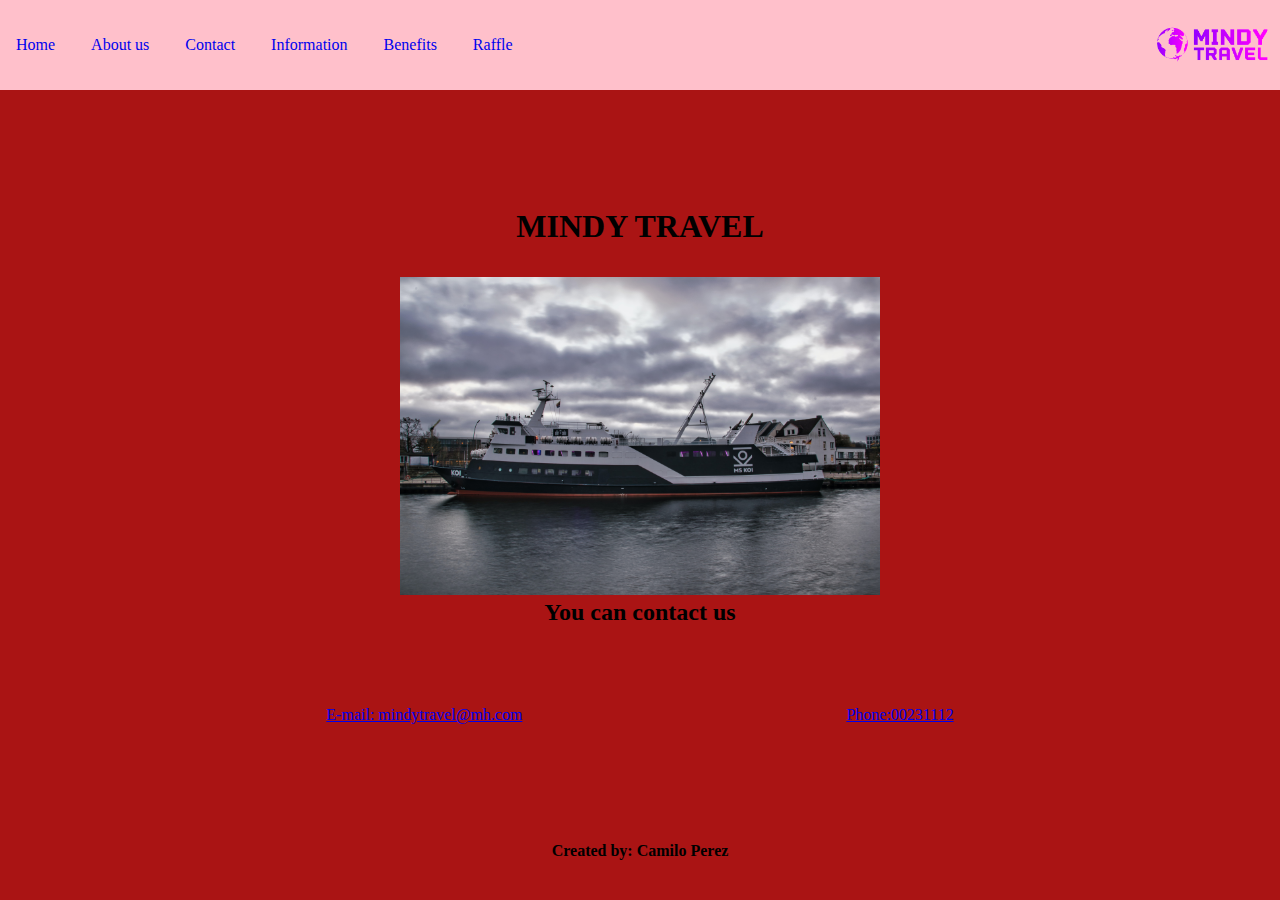
<file: assets/pages/contact.html>
<!DOCTYPE html>
<html lang="en">
<head>
    <meta charset="UTF-8">
    <meta name="viewport" content="width=device-width, initial-scale=1.0">
    <link rel="stylesheet" href="../style/style.css">
    <link rel="shortcut icon" href="../images/icon.png" type="image/x-icon">
    <title>Contact</title>
</head>
<body>
    <header>
        <div>
            <nav>
            
                <a href="../../index.html">Home</a>
                <a href="../pages/aboutUs.html">About us</a>
                <a href="#">Contact</a>
                <a href="../pages/information.html">Information</a>
                <a href="../pages/benefitsTips.html">Benefits</a>
                <a href="../pages/raffle.html">Raffle</a>
            </nav>
        </div>
       
        <div>
            <img src="../images/logo.png" alt="logo" class="logo">
        </div>
    </header>
    <main>
        <section>
            <h1>MINDY TRAVEL</h1>
            
        </section>
        <div class="divcontact">
            <img class="imag1" src="../images/image.jpg" alt="">
            <h2>You can contact us</h2>
        </div>
       
        <div class="contact">
            <a href="mailto:mindytravel@mh.com">E-mail: mindytravel@mh.com</a>
            <a class="phone" href="tel:00231112">Phone:00231112</a>
        </div>
    </main>
    <footer>
        <h4>Created by: Camilo Perez</h4>
    </footer>
</body>
</html>
</file>
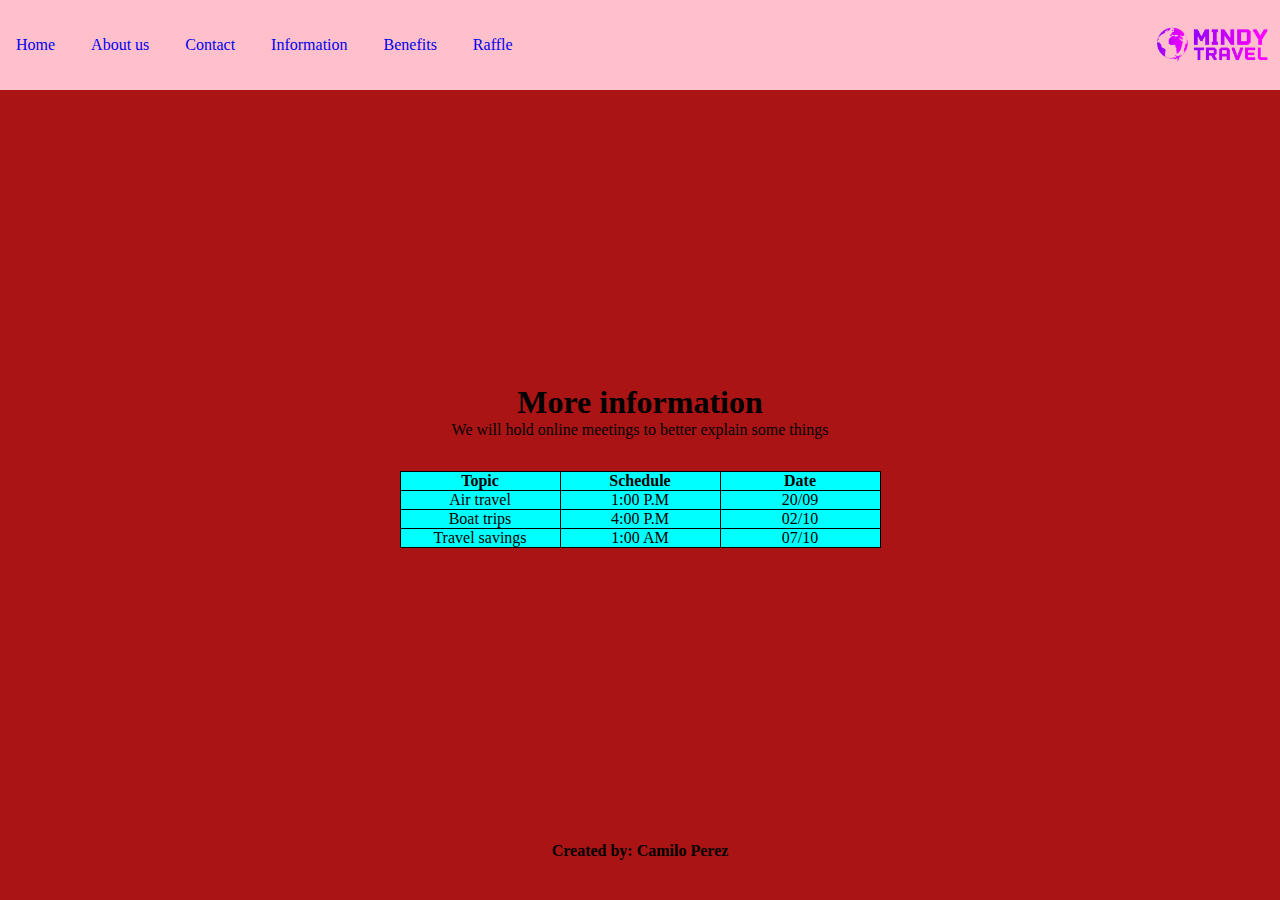
<file: assets/pages/information.html>
<!DOCTYPE html>
<html lang="en">
<head>
    <meta charset="UTF-8">
    <meta name="viewport" content="width=device-width, initial-scale=1.0">
    <link rel="stylesheet" href="../style/style.css">
    <link rel="shortcut icon" href="../images/icon.png" type="image/x-icon">
    <title>More Information</title>
</head>
<body>
    <header>
        <div>
            <nav>
            
                <a href="../../index.html">Home</a>
                <a href="../pages/aboutUs.html">About us</a>
                <a href="../pages/contact.html">Contact</a>
                <a href="#">Information</a>
                <a href="../pages/benefitsTips.html">Benefits</a>
                <a href="../pages/raffle.html">Raffle</a>
            </nav>
        </div>
       
        <div>
            <img src="../images/logo.png" alt="logo" class="logo">
        </div>
    </header>
    <main>
        
        <div class="divinfor">
            <h1>More information</h1>
            <p class="moreu">We will hold online meetings to better explain some things</p>
        </div>
        <div class="tabla">
            <table>
                <colgroup>
                <col span="3" class="size">
                </colgroup>
                <thead>
                    <tr>
                        <th>Topic</th>
                        <th>Schedule</th>
                        <th>Date</th>
                    </tr>

                </thead>
                <tbody>
                    <tr>
                        <td>Air travel</td>
                        <td>1:00 P.M</td>
                        <td>20/09</td>
                    </tr>
                    <tr>
                        <td>Boat trips</td>
                        <td>4:00 P.M</td>
                        <td>02/10</td>
                    </tr>
                    <tr>
                        <td>Travel savings</td>
                        <td>1:00 AM</td>
                        <td>07/10</td>
                    </tr>
                </tbody>
            </table>
        </div>
       
    </main>
    <footer>
        <h4>Created by: Camilo Perez</h4>
    </footer>
</body>
</html>
</file>
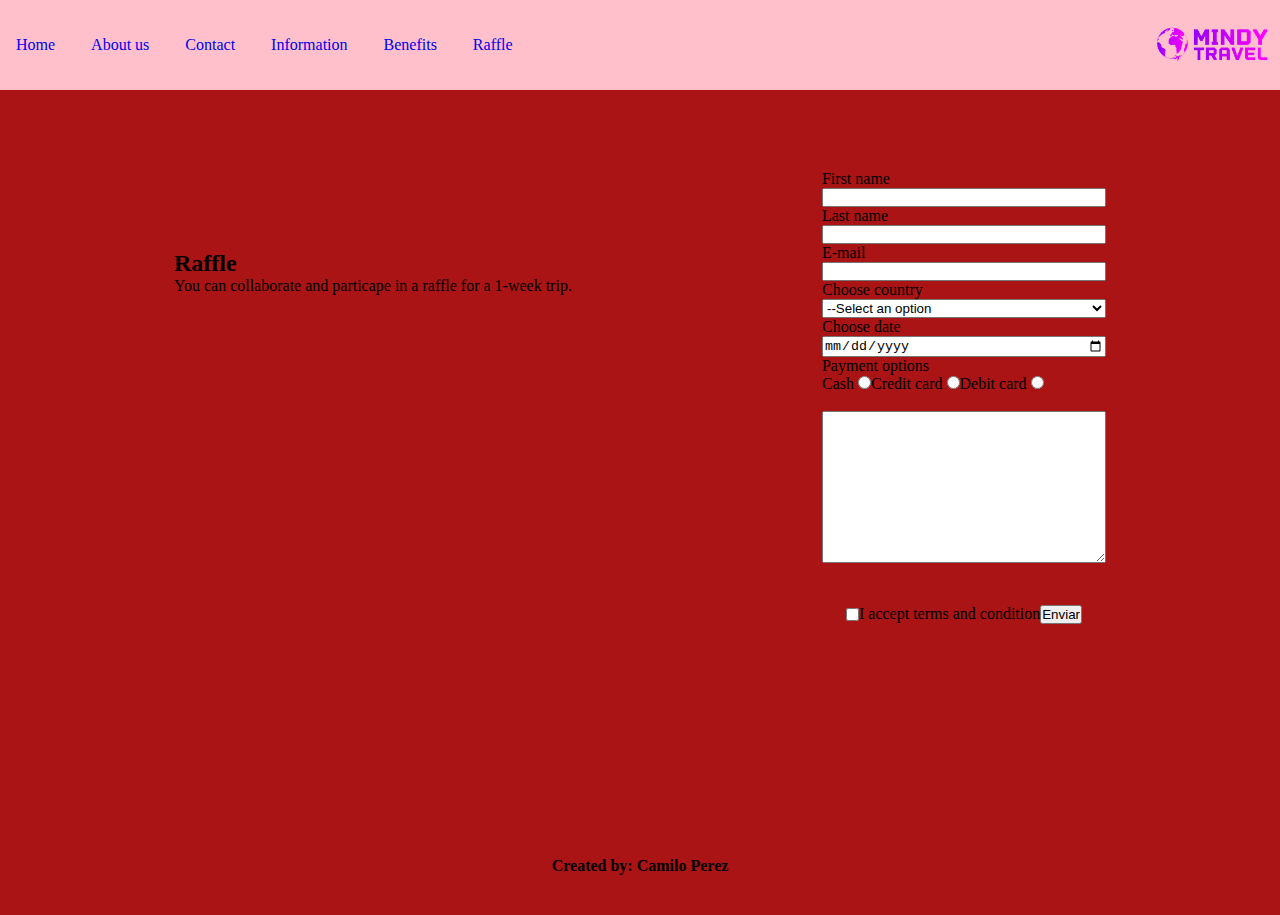
<file: assets/pages/raffle.html>
<!DOCTYPE html>
<html lang="en">
<head>
    <meta charset="UTF-8">
    <meta name="viewport" content="width=device-width, initial-scale=1.0">
    <link rel="stylesheet" href="../style/style.css">
    <link rel="shortcut icon" href="../images/icon.png" type="image/x-icon">
    <title>Raffle</title>
</head>
<body>
    <header>
        <div>
            <nav>
            
                <a href="../../index.html">Home</a>
                <a href="../pages/aboutUs.html">About us</a>
                <a href="../pages/contact.html">Contact</a>
                <a href="../pages/information.html">Information</a>
                <a href="../pages/benefitsTips.html">Benefits</a>
                <a href="#">Raffle</a>
                
            </nav>
        </div>
       
        <div>
            <img src="../images/logo.png" alt="logo" class="logo">
        </div>
    </header>
    <main>
        <div class="contenedor">
            
        
        <div class="mapa">
            <h2 class="txt2">Raffle</h2>
            <p class="txt2">You can collaborate and particape in a raffle for a 1-week trip.</p>
            <iframe src="https://www.google.com/maps/embed?pb=!1m18!1m12!1m3!1d184551.90977188834!2d-79.5428688590765!3d43.71837095831823!2m3!1f0!2f0!3f0!3m2!1i1024!2i768!4f13.1!3m3!1m2!1s0x89d4cb90d7c63ba5%3A0x323555502ab4c477!2sToronto%2C%20Ontario%2C%20Canad%C3%A1!5e0!3m2!1ses!2sco!4v1687453089528!5m2!1ses!2sco" width="600" height="450" style="border:0;" allowfullscreen="" loading="lazy" referrerpolicy="no-referrer-when-downgrade"></iframe>
        </div>
        <form action="../pages/show_data.html" method="get"> 
            <label for="name">First name</label>
            <input type="text" id="name" name="first-name">
            
            <label for="surname">Last name</label>
            <input type="text" id="surname" name="last-name">

            <label for="name">E-mail</label>
            <input type="email" id="name" name="e-mail">

            <label for="chosen country">Choose country</label>
            <select name="coumtry" id="chosen-country">
                <option value=" ">--Select an option</option>
                <option value="selection-united states">United States</option>
                <option value="selection-canada">Canada</option>
                <option value="selection-england">England</option>
                <option value="selection-mexico">Mexico</option>
            </select>
            <label for="chosen-date">Choose date</label>
            <input type="date" name="chosen-date" id="chosen-date">

            <p>Payment options</p>
           <div class="container">
            <div class="input-label">
                <label for="Cash">Cash</label>
                <input class="input1" type="radio" id="Cash" name="Cash" value="Cash"> 
            </div>
                
            <div class="input-label">
                <label for="Credit card">Credit card</label>
                <input class="input1" type="radio" id="Credit card" name="Credit card" value="Credit card">
            </div>
                
            
            <div class="input-label">
                <label for="Debit card">Debit card</label>
                <input class="input1" type="radio" id="Debitt card" name="Debit card" value="Debit card">
            </div>
            
           </div>
           <label for="texto"><br></label>
            <textarea name="texto" id="" cols="30" rows="10"></textarea>
            <br>
            <div class="terms">
                <input type="checkbox" id="accept" name="accept" value="accept">
                <label for="accept">I accept terms and condition</label>
                
                <input type="submit" value="Enviar">
            </div>
           
            
        </form>
    </div>
    </main>
    <footer>
        <h4>Created by: Camilo Perez</h4>
    </footer>
</body>
</html>
</file>
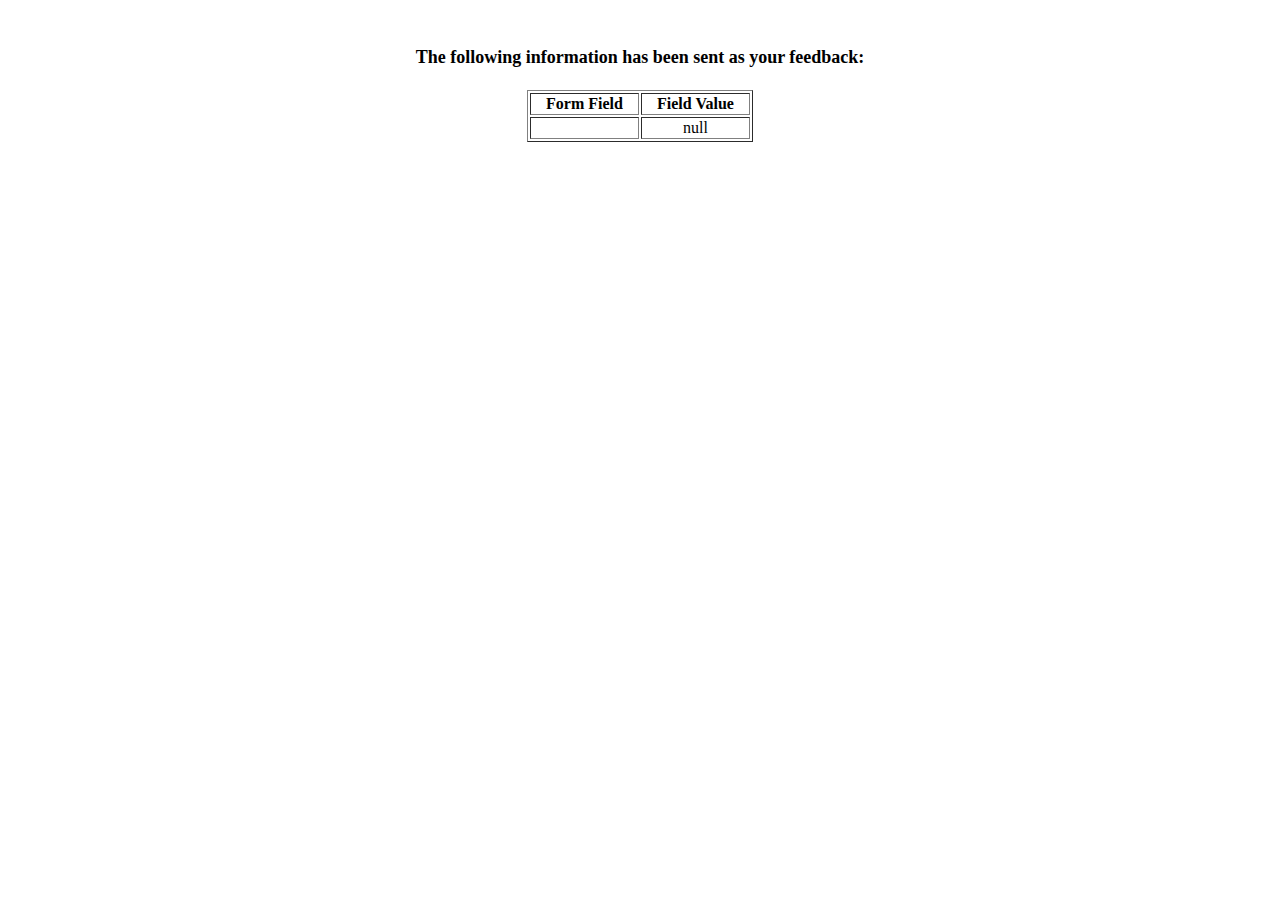
<file: assets/pages/show_data.html>
<html>
<head>
<title>Feedback Sent</title>
</head>
<body>
<p align=center>&nbsp;</p>
<h1 align=center><font size="+1">The following information has been sent as your
  feedback:</font></h1>

<table border="1" align=center width="226">
  <tr>
    <th align="center">Form Field</th>
    <th align="center">Field Value</th>
  </tr>

<script language="javascript">
var args = location.search.substr(1).split('&');
for (var i = 0; i < args.length; ++i) {
  var parts = args[i].split('=');
  if (parts != null) {
    var field = parts[0];
    var value = parts[1];
    if (value == null) {
      value = "null"
    }
    else {
      value = '"' + unescape(value.replace(/\+/g, ' ')) + '"';
    }

    document.writeln('<tr><td align="center">' + field + '</td>');
    document.writeln('<td align="center">' + value + '</td></tr>');
  }
}
</script>

<noscript>
<tr><td>
<p>You need to turn on Javascript in your browser.</p>

<p>In Microsoft Internet Explorer 4 or greater:</p>
<ul>
<li>From the "Tools" menu (in IE 4, it's the "View" menu), select "Internet Options".</li>
<li>Click on the "Security" tab.</li>
<li>Click on the "Custom Level" button. (In IE 4, select "Custom"
and then click on "Settings...".)</li>
<li>Under "Active scripting" make sure "Enable" is selected.</li>
</ul>

<p>In Netscape version 4 or greater:</p>
<ul>
<li>From the <b>Edit</b> menu, select <b>Preferences</b>.</li>
<li>In the <b>Category</b> list on the left, click on the word "Advanced".</li>
<li>In the panel on the right, make sure "Enable JavaScript" is checked.</li>
<li>Click the <b>OK</b> button.</li>
</ul>

</td></tr>
</noscript>

</table>
</body>
</html>
</file>
<file: assets/style/style.css>
*{
    margin: 0;
    padding: 0;
    box-sizing: border-box;
}
body{
    background-color: rgb(170, 20, 20);
}
header {
    background-color: pink;
    display: flex;
    justify-content: space-between;
    align-items: center;
    min-height: 10vh;
}
.logo {
    width: 8rem;
}

nav>a {
    margin: 1rem;
    text-decoration: none;
}
.avionbox{
    display: flex;
    flex-direction: column;
    align-items: center;
    margin-top: 2rem;
}
main{
    display: flex;
    min-height: 80vh;
    flex-direction: column;
    align-items: center;
    justify-content: center;
}
section>img {
width: 50rem;

}

.p1 {
margin-right: 3rem;

}

section {
   display: flex;
   margin-top: 2rem;
}
footer {
min-height: 10vh;
margin-top: auto;
text-align: center;
padding: 2em;
}

.plane{
   display: flex;
   width: 50%;
   margin-top: 2rem;
}
.woman{
    width: 15rem;   
}

.div1 {
    display: flex;
    justify-content: space-evenly;
    align-items: center;
    margin-top: 10rem;   
}

.imagen1 {
    width: 25rem;
}
.imagen2 {
   width: 25rem;
}
.imagen3 {
    width: 25rem;
}

.principal{

    display: flex;
    flex-direction: column;
    justify-content: center;
    align-items: center;
}
.txt{
    margin-left: 5rem;
}
.div2 {
    display: flex;
    justify-content: space-between;
    align-items: center;
    margin-top: 5rem;
    
}
.div3 {
    display: flex;
    justify-content: space-around;
    align-items: center;
    margin-top: 5rem;
    margin-right: 5rem;
    
}
.div4 {
    display: flex;
    justify-content: space-around;
    align-items: center;
    margin-top: 5rem;
    margin-left: 2rem;
    
}
.imag1{
    width: 30rem;   
}
.contact{
    margin-top: 5rem;
    justify-content: space-between;
    text-align: center;
}

.phone{
    margin-left: 20rem;
}

.divcontact {
text-align: center;
margin-top: 2rem;
}
.divinfor{
    text-align: center;
    margin-top: 2rem;
}
.map {
    height: 20rem;
}
.list2 {
    display: flex;
    justify-content: space-around;
    align-items: center;
    margin-top: 5rem;  
    text-align: justify;
}

table,tr,th,td {
    margin-top: 2rem;
border: 1px solid black;
border-collapse: collapse;
text-align: center;
}
.size
{
    background-color: aqua;
    width: 10rem;
}

.tabla {
display: flex;
}

article {
    
    text-align: center;
    margin-top: 2rem;
}

ol {
    list-style-position: inside;
}

.list1 {
    display: flex;
    justify-content: space-between;
    align-items: center;
    margin-top: 5rem; 
    text-align: justify;
    
}

.couple {
    width: 40rem;
    margin-right: 3rem;
}
.map {
    width: 40rem;
    margin-right: 3rem;
}
.list2 {
    display: flex;
    justify-content: space-around;
    align-items: center;
    margin-top: 5rem;  
    text-align: justify;
}

.mapa {
    margin-top: 10rem;
    margin-bottom: 5rem;
    display: flex;
    flex-direction: column;
    margin-right: 3rem;
}

form {
    margin-top: 5rem;
    display: flex;
    flex-direction: column;
}

.contenedor{
    display: flex;
    justify-content: space-between;
}

.container{
display: flex;
align-items: center;

}
.terms {
    display: flex;
    padding: .5rem;
    margin: 1rem;
}

@media only screen and (min-width: 768px) and (max-width: 1023px){
   #avionbox {
    flex-direction: column;
    align-items: center;
}

.list1{
    flex-direction: column;
}
.list2{
    flex-direction: column;
}

 .contenedor {
    flex-direction: column;
        align-items: center;
 }

 .mapa {
    flex-direction: column;
 }

 form {
    flex-direction: column;
 }
   
}

@media only screen  and (max-width:767px) {
     
    nav{
        margin: 8px;
    }
    div>.logo{
        display: none;
    }
    .div1{
        flex-direction: column;
    }

    div>.div2, .div3, .div4 {
        flex-direction: column;
    }
    .imagen1 {
        width: 15rem;
        justify-content: center;
    }

    .txt{
        width: 10rem;
        justify-content: center;
    }
    .imagen2 {
        width: 15rem;
        justify-content: center;
    }
    .imagen3 {
        width: 15rem;
        justify-content: center;
    }

    .list1{
        flex-direction: column;
    }
    .list2{
        flex-direction: column;
    }
    .couple{
        width: 20rem;
        justify-content: center;
    }
    .map{
        width: 20rem;
        justify-content: center;
    }
    .imag1{
        width: 15rem;
    }
   .contact{
    flex-direction: column;
   }
  .mapa{
   
    width: .1rem;
    flex-direction: column;
    height: 3rem;
    align-items: center;
    margin-bottom: 15rem;
  }
form {
    flex-direction: column;
    width: 10rem;
    align-items: center;
    
 }
 .contenedor{
    flex-direction: column;
 }
 .mapa>.txt2 {
    align-items: center;
 }
}
</file>
